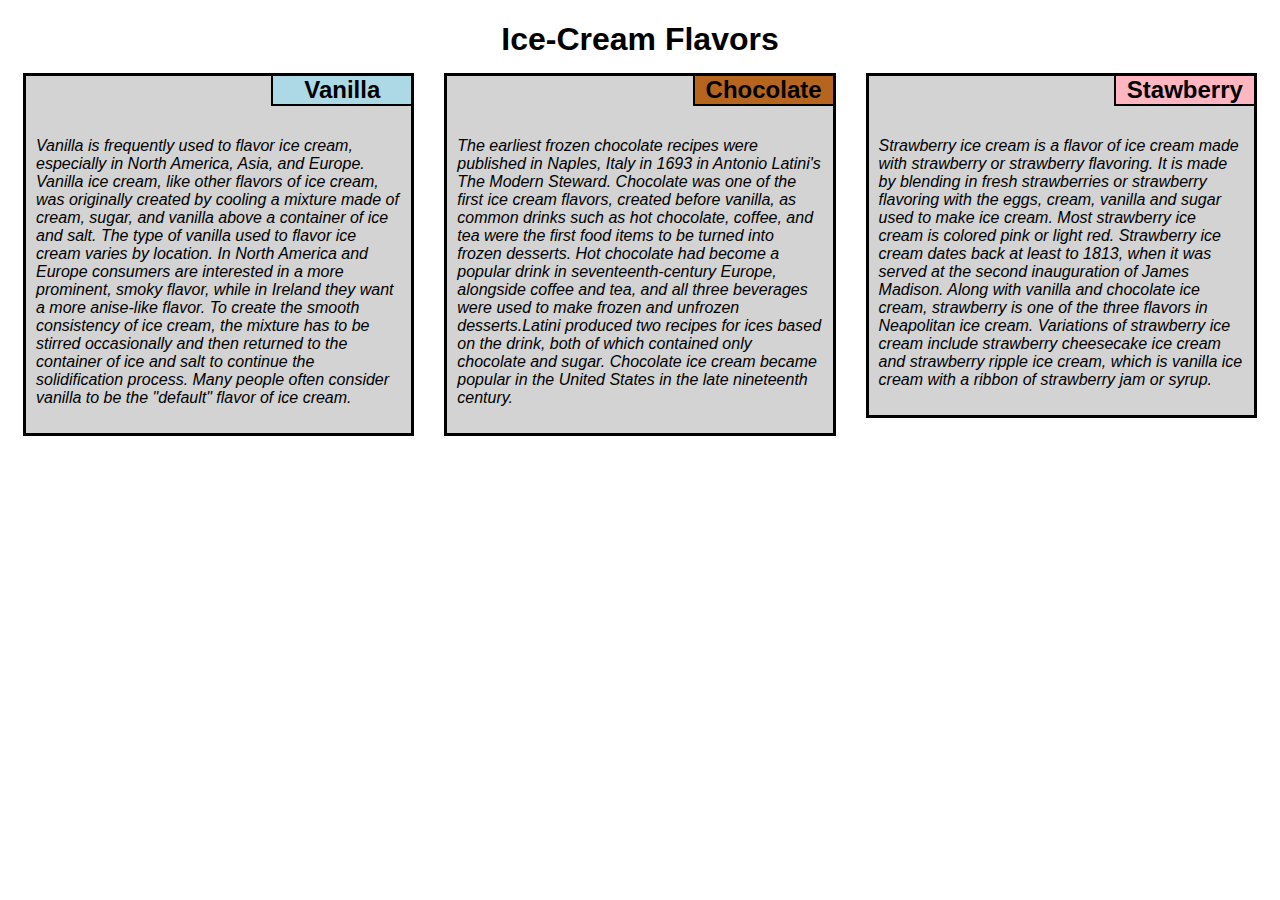
<file: module2-solution/index.html>
<!DOCTYPE html>
<html>
  <head>
    <meta charset="utf-8">
    <meta name="viewport" content="width=device-width, initial-scale=1">
    <link rel="stylesheet" href="module-2.css">
    <title>Assignment solution</title>
  </head>
  <body>
      <h1>Ice-Cream Flavors</h1>
      <div class="row">
        <div class="col-lg-4 col-md-6 col-sm-12">
          <div class="section">
            <h2 class="vanilla">Vanilla</h2>
            <p>Vanilla is frequently used to flavor ice cream, especially in North America, Asia, and Europe. Vanilla ice cream, like other flavors of ice cream, was originally created by cooling a mixture made of cream, sugar, and vanilla above a container of ice and salt. The type of vanilla used to flavor ice cream varies by location. In North America and Europe consumers are interested in a more prominent, smoky flavor, while in Ireland they want a more anise-like flavor. To create the smooth consistency of ice cream, the mixture has to be stirred occasionally and then returned to the container of ice and salt to continue the solidification process. Many people often consider vanilla to be the "default" flavor of ice cream.</p>
          </div>
        </div>
        <div class="col-lg-4 col-md-6 col-sm-12">
          <div class="section">
            <h2 class="chocolate">Chocolate</h2>
            <p>The earliest frozen chocolate recipes were published in Naples, Italy in 1693 in Antonio Latini's The Modern Steward. Chocolate was one of the first ice cream flavors, created before vanilla, as common drinks such as hot chocolate, coffee, and tea were the first food items to be turned into frozen desserts. Hot chocolate had become a popular drink in seventeenth-century Europe, alongside coffee and tea, and all three beverages were used to make frozen and unfrozen desserts.Latini produced two recipes for ices based on the drink, both of which contained only chocolate and sugar. Chocolate ice cream became popular in the United States in the late nineteenth century.</p>
          </div>
        </div>
        <div class="col-lg-4 col-md-12 col-sm-12">
          <div class="section">
            <h2 class="strawberry">Stawberry</h2>
            <p>Strawberry ice cream is a flavor of ice cream made with strawberry or strawberry flavoring. It is made by blending in fresh strawberries or strawberry flavoring with the eggs, cream, vanilla and sugar used to make ice cream. Most strawberry ice cream is colored pink or light red. Strawberry ice cream dates back at least to 1813, when it was served at the second inauguration of James Madison. Along with vanilla and chocolate ice cream, strawberry is one of the three flavors in Neapolitan ice cream. Variations of strawberry ice cream include strawberry cheesecake ice cream and strawberry ripple ice cream, which is vanilla ice cream with a ribbon of strawberry jam or syrup.</p>
          </div>
        </div>        
      </div>
    </body>
</html>
</file>
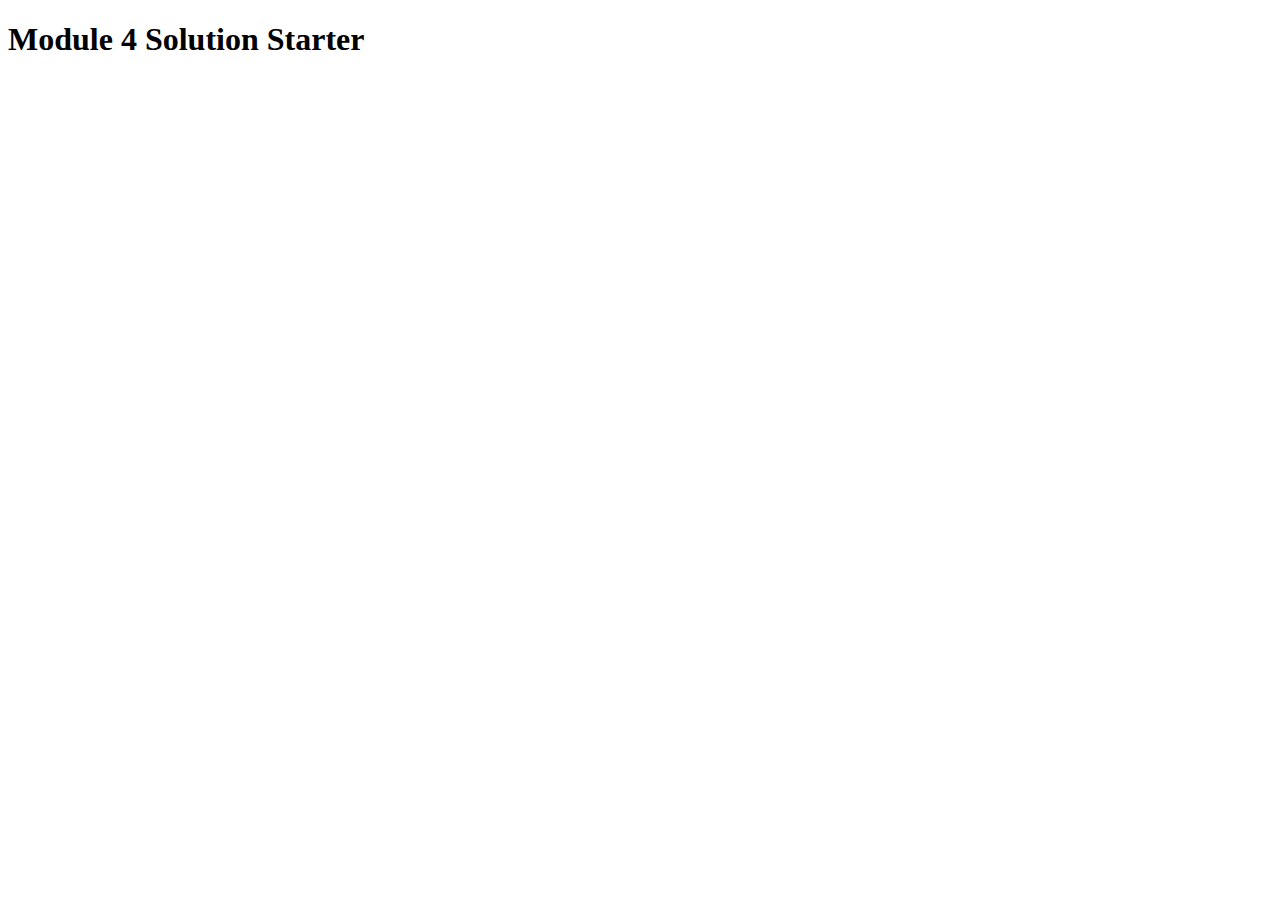
<file: module4-solution/index.html>
<!DOCTYPE html>
<html>
<head>
  <meta charset="utf-8">
  <title>Module 4 Solution Starter</title>
  <script src="SpeakHello.js"></script>
  <script src="SpeakGoodBye.js"></script>
  <script src="script.js"></script>
</head>
<body>
  <h1>Module 4 Solution Starter</h1>
</body>
</html>
</file>
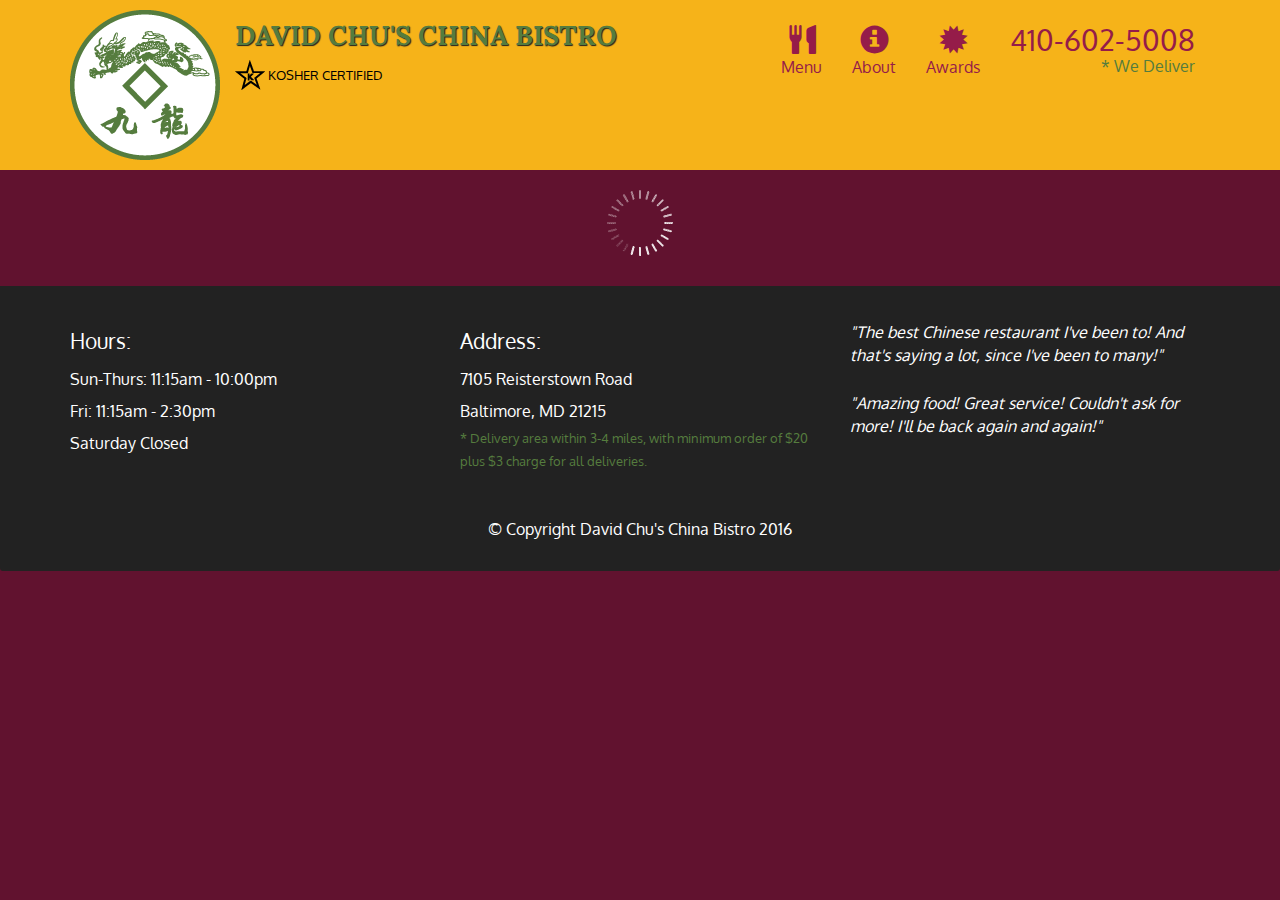
<file: module5-solution/assignment5-solution-starter/index.html>
<!doctype html>
<html lang="en">
  <head>
    <meta charset="utf-8">
    <meta http-equiv="X-UA-Compatible" content="IE=edge">
    <meta name="viewport" content="width=device-width, initial-scale=1">
    <title>David Chu's China Bistro</title>
    <link rel="stylesheet" href="css/bootstrap.min.css">
    <link rel="stylesheet" href="css/styles.css">
    <link href='https://fonts.googleapis.com/css?family=Oxygen:400,300,700' rel='stylesheet' type='text/css'>
    <link href='https://fonts.googleapis.com/css?family=Lora' rel='stylesheet' type='text/css'>
  </head>
<body>
  <header>
    <nav id="header-nav" class="navbar navbar-default">
      <div class="container">
        <div class="navbar-header">
          <a href="index.html" class="pull-left visible-md visible-lg">
            <div id="logo-img" alt="Logo image"></div>
          </a>

          <div class="navbar-brand">
            <a href="index.html"><h1>David Chu's China Bistro</h1></a>
            <p>
              <img src="images/star-k-logo.png" alt="Kosher certification">
              <span>Kosher Certified</span>
            </p>
          </div>

          <button id="navbarToggle" type="button" class="navbar-toggle collapsed" data-toggle="collapse" data-target="#collapsable-nav" aria-expanded="false">
            <span class="sr-only">Toggle navigation</span>
            <span class="icon-bar"></span>
            <span class="icon-bar"></span>
            <span class="icon-bar"></span>
          </button>
        </div>
        
        <div id="collapsable-nav" class="collapse navbar-collapse">
           <ul id="nav-list" class="nav navbar-nav navbar-right">
            <li id="navHomeButton" class="visible-xs active">
              <a href="index.html">
                <span class="glyphicon glyphicon-home"></span> Home</a>
            </li>
            <li id="navMenuButton">
              <a href="#" onclick="$dc.loadMenuCategories();">
                <span class="glyphicon glyphicon-cutlery"></span><br class="hidden-xs"> Menu</a>
            </li>
            <li>
              <a href="#">
                <span class="glyphicon glyphicon-info-sign"></span><br class="hidden-xs"> About</a>
            </li>
            <li>
              <a href="#">
                <span class="glyphicon glyphicon-certificate"></span><br class="hidden-xs"> Awards</a>
            </li>
            <li id="phone" class="hidden-xs">
              <a href="tel:410-602-5008">
                <span>410-602-5008</span></a><div>* We Deliver</div>
            </li>
          </ul><!-- #nav-list -->
        </div><!-- .collapse .navbar-collapse -->
      </div><!-- .container -->
    </nav><!-- #header-nav -->
  </header>

  <div id="call-btn" class="visible-xs">
    <a class="btn" href="tel:410-602-5008">
    <span class="glyphicon glyphicon-earphone"></span>
    410-602-5008
    </a>
  </div>
  <div id="xs-deliver" class="text-center visible-xs">* We Deliver</div>

  <div id="main-content" class="container"></div>

  <footer class="panel-footer">
    <div class="container">
      <div class="row">
        <section id="hours" class="col-sm-4">
          <span>Hours:</span><br>
          Sun-Thurs: 11:15am - 10:00pm<br>
          Fri: 11:15am - 2:30pm<br>
          Saturday Closed
          <hr class="visible-xs">
        </section>
        <section id="address" class="col-sm-4">
          <span>Address:</span><br>
          7105 Reisterstown Road<br>
          Baltimore, MD 21215
          <p>* Delivery area within 3-4 miles, with minimum order of $20 plus $3 charge for all deliveries.</p>
          <hr class="visible-xs">
        </section>
        <section id="testimonials" class="col-sm-4">
          <p>"The best Chinese restaurant I've been to! And that's saying a lot, since I've been to many!"</p>
          <p>"Amazing food! Great service! Couldn't ask for more! I'll be back again and again!"</p>
        </section>
      </div>
      <div class="text-center">&copy; Copyright David Chu's China Bistro 2016</div>
    </div>
  </footer>

  <!-- jQuery (Bootstrap JS plugins depend on it) -->
  <script src="js/jquery-2.1.4.min.js"></script>
  <script src="js/bootstrap.min.js"></script>
  <script src="js/ajax-utils.js"></script>
  <script src="js/script.js"></script>
</body>
</html>
</file>
<file: module2-solution/module-2.css>
/******* Base Styles *********/
* {
  box-sizing: border-box;
}
body {
  font-family: sans-serif;
}

h1 {
  margin-bottom: 15px;
  text-align: center;
}
h2{
  position: absolute;
  padding: center;
  top: 0;
  right: 0;
  text-align: center;
  border-bottom:  2px solid black;
  border-left: 2px solid black;
  width: 140px;
  height: 30px;
  float: none;
  margin: 0;
  color: solid black;
}

p {
  font-style: italic;
}

.section {  
  position: relative;
  color: black;
  background-color: lightgrey;
  padding: 10px;
  padding-top: 45px;
  font-size: 100%;
  border:3px solid black;
  margin-left: 15px;
  margin-bottom: 15px;
  margin-right: 15px;
  }  

.vanilla {
  background-color: #ADD8E6
}

.chocolate {
  background-color: #B5651D
}

.strawberry {
  background-color: #FFB6C1
}

.row {
  width: 100%;
}

/************* Styles for large screen **************/
@media (min-width: 992px) {
  .col-lg-4 {
    float: left;
    width: 33.33%;
  }
}

/***************** Styles for medium screen ***************/
@media (min-width: 768px) and (max-width: 991px) {
  .col-md-12, .col-md-6 {
    float: left;
  }
  .col-md-12 {
    width: 100%;
  }
  .col-md-6 {
    width: 50%;
  }
}

/************** Styles for small screen ****************/
@media (max-width: 767px) {
  .col-sm-12 {
    width: 100%;
  }
}
</file>
<file: module5-solution/assignment5-solution-starter/css/styles.css>
body {
  font-size: 16px;
  color: #fff;
  background-color: #61122f;
  font-family: 'Oxygen', sans-serif;
}

/** HEADER **/
#header-nav {
  background-color: #f6b319;
  border-radius: 0;
  border: 0;
}

#logo-img {
  background: url('../images/restaurant-logo_large.png') no-repeat;
  width: 150px;
  height: 150px;
  margin: 10px 15px 10px 0;
}

.navbar-brand {
  padding-top: 25px;
}
.navbar-brand h1 { /* Restaurant name */
  font-family: 'Lora', serif;
  color: #557c3e;
  font-size: 1.5em;
  text-transform: uppercase;
  font-weight: bold;
  text-shadow: 1px 1px 1px #222;
  margin-top: 0;
  margin-bottom: 0;
  line-height: .75;
}
.navbar-brand a:hover, .navbar-brand a:focus {
  text-decoration: none;
}
.navbar-brand p { /* Kosher cert */
  color: #000;
  text-transform: uppercase;
  font-size: .7em;
  margin-top: 15px;
}
.navbar-brand p span { /* Star-K */
  vertical-align: middle;
}

#nav-list {
  margin-top: 10px;
}
#nav-list a {
  color: #951C49;
  text-align: center;
}
#nav-list a:hover {
  background: #E7E7E7;
}
#nav-list a span {
  font-size: 1.8em;
}

#phone {
  margin-top: 5px;
}
#phone a { /* Phone number */
  text-align: right;
  padding-bottom: 0;
}
#phone div { /* We Deliver */
  color: #557c3e;
  text-align: right;
  padding-right: 15px;
}

.navbar-header button.navbar-toggle, .navbar-header .icon-bar {
  border: 1px solid #61122f;
}
.navbar-header button.navbar-toggle {
  clear: both;
  margin-top: -30px;
}
/* END HEADER */

/* FOOTER */
.panel-footer {
  margin-top: 30px;
  padding-top: 35px;
  padding-bottom: 30px;
  background-color: #222;
  border-top: 0;
}
.panel-footer div.row {
  margin-bottom: 35px;
}
#hours, #address {
  line-height: 2;
}
#hours > span, #address > span {
  font-size: 1.3em;
}
#address p {
  color: #557c3e;
  font-size: .8em;
  line-height: 1.8;
}
#testimonials {
  font-style: italic;
}
#testimonials p:nth-child(2) {
  margin-top: 25px;
}
/* END FOOTER */



/* HOME PAGE */
.container .jumbotron {
  box-shadow: 0 0 50px #3F0C1F;
  border: 2px solid #3F0C1F;
}

#menu-tile, #specials-tile, #map-tile {
  height: 250px;
  width: 100%;
  margin-bottom: 15px;
  position: relative;
  border: 2px solid #3F0C1F;
  overflow: hidden;
}
#menu-tile:hover, #specials-tile:hover, #map-tile:hover {
  box-shadow: 0 1px 5px 1px #cccccc;
}
#menu-tile {
  background: url('../images/menu-tile.jpg') no-repeat;
  background-position: center;
}
#specials-tile {
  background: url('../images/specials-tile.jpg') no-repeat;
  background-position: center;
}
#menu-tile span, #specials-tile span, #map-tile span {
  position: absolute;
  bottom: 0;
  right: 0;
  width: 100%;
  text-align: center;
  font-size: 1.6em;
  text-transform: uppercase;
  background-color: #000;
  color: #fff;
  opacity: .8;
}
/* END HOME PAGE */

/* MENU CATEGORIES PAGE */
.category-tile { 
  position: relative;
  border: 2px solid #3F0C1F;
  overflow: hidden;
  width: 200px;
  height: 200px;
  margin: 0 auto 15px;
}
.category-tile span {
  position: absolute;
  bottom: 0;
  right: 0;
  width: 100%;
  text-align: center;
  font-size: 1.2em;
  text-transform: uppercase;
  background-color: #000;
  color: #fff;
  opacity: .8;
}
.category-tile:hover {
  box-shadow: 0 1px 5px 1px #cccccc;
}

#menu-categories-title + div {
  margin-bottom: 50px;
}
/* END MENU CATEGORIES PAGE */

/* SINGLE CATEGORY PAGE */
.menu-item-tile {
  margin-bottom: 25px;
}
.menu-item-tile hr {
  width: 80%;
}
.menu-item-tile .menu-item-price {
  font-size: 1.1em;
  text-align: right;
  margin-top: -15px;
  margin-right: -15px;
}
.menu-item-tile .menu-item-price span {
  font-size: .6em;
}
.menu-item-photo {
  position: relative;
  border: 2px solid #3F0C1F; 
  overflow: hidden;
  padding: 0;
  margin-right: -15px;
  margin-left: auto;
  margin-bottom: 20px;
  max-width: 250px;
}
.menu-item-photo div {
  position: absolute;
  bottom: 0;
  right: 0;
  width: 80px;
  background-color: #557c3e;
  text-align: center;
}
.menu-item-description {
  padding-right: 30px;
}
h3.menu-item-title {
  margin: 0 0 10px;
}
.menu-item-details {
  font-size: .9em;
  font-style: italic;
}
/* END SINGLE CATEGORY PAGE */


/********** Large devices only **********/
@media (min-width: 1200px) {
  .container .jumbotron {
    background: url('../images/jumbotron_1200.jpg') no-repeat;
    height: 675px;
  }
}

/********** Medium devices only **********/
@media (min-width: 992px) and (max-width: 1199px) {
  /* Header */
  #logo-img {
    background: url('../images/restaurant-logo_medium.png') no-repeat;
    width: 100px;
    height: 100px;
    margin: 5px 5px 5px 0;
  }
  /* End Header */

  /* Home Page */
  .container .jumbotron {
    background: url('../images/jumbotron_992.jpg') no-repeat;
    height: 558px;
  }
  /* End Home Page */
}

/********** Small devices only **********/
@media (min-width: 768px) and (max-width: 991px) {
  /* Home Page */
  .container .jumbotron {
    background: url('../images/jumbotron_768.jpg') no-repeat;
    height: 432px;
  }
  /* End Home Page */
}

/********** Extra small devices only **********/
@media (max-width: 767px) {
  /* Header */
  .navbar-brand {
    padding-top: 10px;
    height: 80px;
  }
  .navbar-brand h1 { /* Restaurant name */
    padding-top: 10px;
    font-size: 5vw; /* 1vw = 1% of viewport width */
  }
  .navbar-brand p { /* Kosher cert */
    font-size: .6em;
    margin-top: 12px;
  }
  .navbar-brand p img { /* Star-K */
    height: 20px;
  }

  #collapsable-nav a { /* Collapsed nav menu text */
    font-size: 1.2em;
  }
  #collapsable-nav a span { /* Collapsed nav menu glyph */
    font-size: 1em;
    margin-right: 5px;
  }

  #call-btn > a {
    font-size: 1.5em;
    display: block;
    margin: 0 20px;
    padding: 10px;
    border: 2px solid #fff;
    background-color: #f6b319;
    color: #951c49;
  }
  #xs-deliver {
    margin-top: 5px;
    font-size: .7em;
    letter-spacing: .1em;
    text-transform: uppercase;
  }
  /* End Header */

  /* Footer */
  .panel-footer section {
    margin-bottom: 30px;
    text-align: center;
  }
  .panel-footer section:nth-child(3) {
    margin-bottom: 0; /* margin already exists on the whole row */
  }
  .panel-footer section hr {
    width: 50%;
  }
  /* End Footer */

  /* Home Page */
  .container .jumbotron {
    margin-top: 30px;
    padding: 0;
  }
  #menu-tile, #specials-tile {
    width: 360px;
    margin: 0 auto 15px;
  }

  .menu-item-photo {
    margin-right: auto;
  }
  .menu-item-tile .menu-item-price {
    text-align: center;
  }
  .menu-item-description {
    text-align: center;;
  }
}


/********** Super extra small devices Only :-) (e.g., iPhone 4) **********/
@media (max-width: 479px) {
  /* Header */
  .navbar-brand h1 { /* Restaurant name */
    padding-top: 5px;
    font-size: 6vw;
  }
  /* End Header */
  
  /* Home page */
  #menu-tile, #specials-tile {
    width: 280px;
    margin: 0 auto 15px;
  }

  .col-xxs-12 {
    position: relative;
    min-height: 1px;
    padding-right: 15px;
    padding-left: 15px;
    float: left;
    width: 100%;
  }
}
</file>
